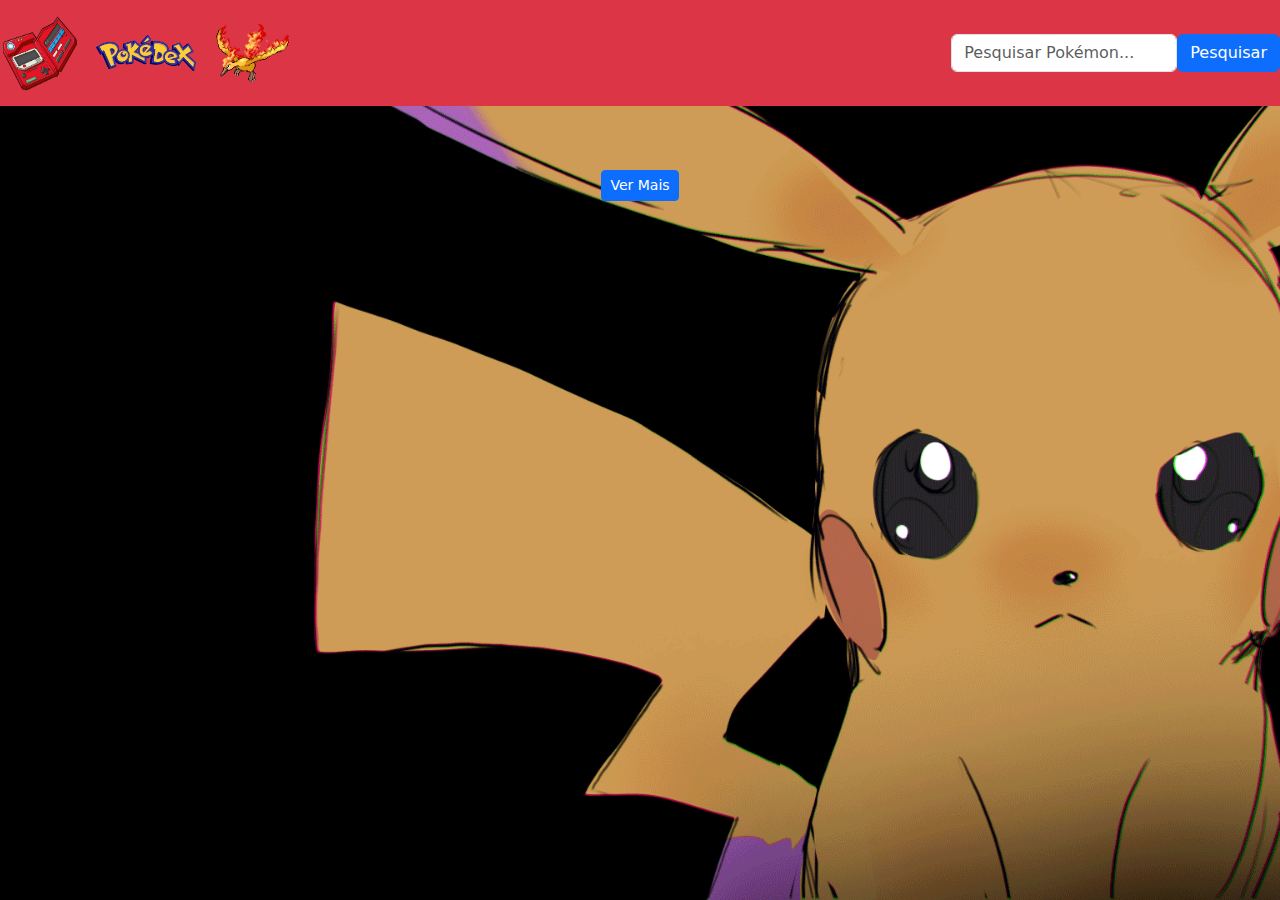
<file: index.html>
<!DOCTYPE html>
<html lang="en">
  <head>
    <meta charset="UTF-8" />
    <meta
      name="viewport"
      content="width=device-width, initial-scale=1, shrink-to-fit=no"
    />
    <title>Pokédex</title>
    <link
      href="https://cdn.jsdelivr.net/npm/bootstrap@5.3.0/dist/css/bootstrap.min.css"
      rel="stylesheet"
    />
    <link rel="stylesheet" href="./css/styles.css" />
  </head>
  <body>
    <nav class="navbar navbar-expand-lg navbar-light bg-danger">
      <a class="navbar-brand" href="#">
        <img
          src="./imagens/pokedex_kanto_by_thekevmeister_dcis2l3-fullview-removebg-preview.png"
          alt="Pokeball"
        />
        <img
          src="./imagens/download-removebg-preview.png.png"
          alt="Pokédex Logo"
          class="logo"
        />
        <img src="./imagens/giphy (1).gif" />
      </a>
      <button
        class="navbar-toggler"
        type="button"
        data-toggle="collapse"
        data-target="#navbarNav"
        aria-controls="navbarNav"
        aria-expanded="false"
        aria-label="Toggle navigation"
      >
        <span class="navbar-toggler-icon"></span>
      </button>

      <div class="collapse navbar-collapse" id="navbarNav"></div>
      <div class="ml-auto my-2 my-lg-0 search-bar">
        <input
          class="form-control mr-sm-2 search-input"
          type="search"
          placeholder="Pesquisar Pokémon..."
          aria-label="Pesquisar"
          id="searchInput"
        />
        <button
          class="btn btn-primary my-2 my-sm-0 search-button"
          onclick="searchPokemon()"
        >
          Pesquisar
        </button>
      </div>
    </nav>

    <div class="container mt-5">
      <div id="notFoundMessage" class="text-center mt-3" style="display: none">
        <h4>Pokémon não encontrado</h4>
      </div>
      <div class="row" id="pokemon-list"></div>
      <button
        id="loadMoreButton"
        class="btn btn-primary btn-sm mt-3 mx-auto d-block"
      >
        Ver Mais
      </button>
      <div
        class="modal fade"
        id="pokemonDetailsModal"
        tabindex="-1"
        role="dialog"
        aria-labelledby="pokemonDetailsModalLabel"
        aria-hidden="true"
      >
        <div class="modal-dialog" role="document">
          <div class="modal-content">
            <div class="modal-header">
              <h5 class="modal-title" id="pokemonDetailsModalLabel">
                Detalhes do Pokémon
              </h5>
              <button
                type="button"
                class="close"
                data-dismiss="modal"
                aria-label="Close"
              >
                <span aria-hidden="true">&times;</span>
              </button>
            </div>
            <div class="modal-body" id="pokemon-details"></div>
          </div>
        </div>
      </div>
    </div>
    <button
      id="scrollTopButton"
      class="btn btn-secondary btn-sm"
      onclick="scrollToTop()"
    >
      <img src="./imagens/giphyy.gif" alt="Pokémon" />
    </button>
    <script src="https://cdn.jsdelivr.net/npm/bootstrap@5.3.0/dist/js/bootstrap.bundle.min.js"></script>
    <script src="./js/script.js"></script>
  </body>
</html>
</file>
<file: css/styles.css>
body {
  background-image: url("../imagens/d0559662c49b354f89770b376c213e00.gif");
  background-size: cover;
  background-attachment: fixed;
  background-repeat: no-repeat;
}

.navbar-brand img {
  width: 80px;
  height: 80px;
  margin-right: 10px;
}

.navbar-brand img.logo {
  width: 100px;
  height: auto;
}

.navbar-brand img.galera {
  width: 200px;
  height: auto;
}

.card {
  box-shadow: 0 4px 8px rgba(0, 0, 0, 0.2);
  transition: box-shadow 0.3s ease;
  border: 4px double #fff;
  border-radius: 10px;
  overflow: hidden;
  position: relative;
  background-size: cover;
  background-position: center;
}

.card::before {
  content: "";
  position: absolute;
  top: 0;
  left: 0;
  width: 100%;
  height: 100%;
  background-image: url("../imagens/pokeball_icon.png");
  opacity: 0.2;
  background-repeat: no-repeat;
  background-position: center;
  z-index: -1;
}

.card:hover {
  box-shadow: 0 8px 16px rgba(0, 0, 0, 0.2);
  transform: scale(1.05);
}

.steel,
.grass,
.fire,
.grass,
.electric,
.water,
.ice,
.ground,
.rock,
.fairy,
.poison,
.bug,
.dragon,
.psychic,
.flying,
.fighting,
.ghost,
.normal,
.dark {
  border-radius: 10px;
  overflow: hidden;
  box-shadow: 0 4px 8px rgba(0, 0, 0, 0.2);
  transition: box-shadow 0.3s ease;
}

.steel:hover,
.grass:hover,
.fire:hover,
.grass:hover,
.electric:hover,
.water:hover,
.ice:hover,
.ground:hover,
.rock:hover,
.fairy:hover,
.poison:hover,
.bug:hover,
.dragon:hover,
.psychic:hover,
.flying:hover,
.fighting:hover,
.ghost:hover,
.normal:hover,
.dark:hover {
  box-shadow: 0 8px 16px rgba(0, 0, 0, 0.2);
  transform: scale(1.05);
}

.steel {
  background-color: #b8b8d0;
}

.grass {
  background-color: #defde0;
}

.fire {
  background-color: #f05030;
}

.grass {
  background-color: #78c850;
}

.electric {
  background-color: #f8d030;
}

.water {
  background-color: #6890f0;
}

.ice {
  background-color: #98d8d8;
}

.ground {
  background-color: #e0c068;
}

.rock {
  background-color: #b8a038;
}

.fairy {
  background-color: #fceaff;
}

.poison {
  background-color: #a040a0;
}

.bug {
  background-color: #68a090;
}

.dragon {
  background-color: #7038f8;
}

.psychic {
  background-color: #f85888;
}

.flying {
  background-color: #a890f0;
}

.fighting {
  background-color: #903028;
}

.ghost {
  background-color: #705898;
}

.normal {
  background-color: #a8a878;
}

.dark {
  background-color: #705848;
}

.search-bar {
  display: flex;
  align-items: center;
}

.search-input {
  flex-grow: 1;
}

#scrollTopButton {
  display: none;
  position: fixed;
  bottom: 20px;
  right: 20px;
  z-index: 99;
  background: none;
  border: none;
  cursor: pointer;
}

#scrollTopButton img {
  width: 100px;
  height: auto;
}
</file>
